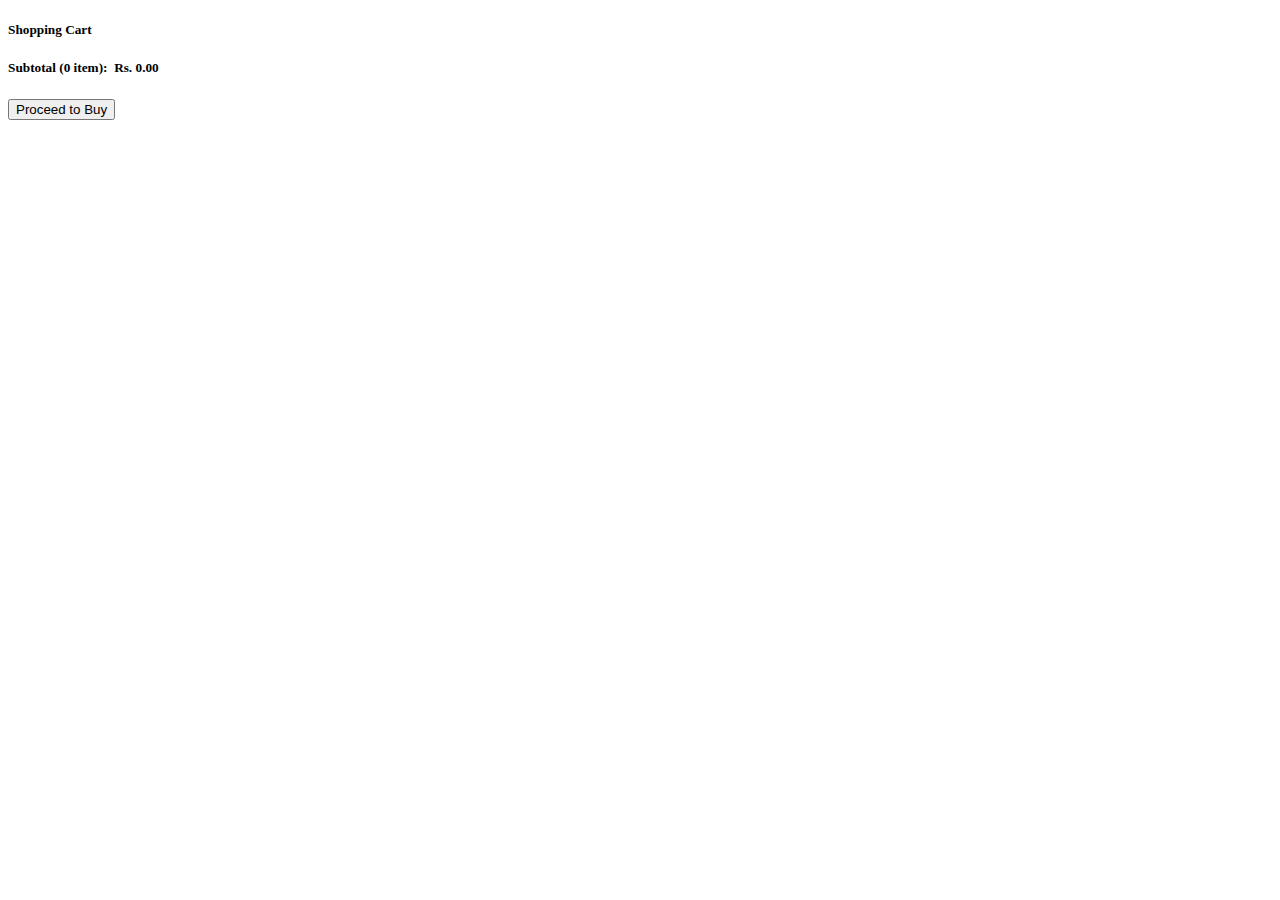
<file: Ecom/HTML Template/index.html>
<!DOCTYPE html>
<html lang="en">
<head>
    <meta charset="UTF-8">
    <meta name="viewport" content="width=device-width, initial-scale=1.0">
    <title>Shopping Cart</title>
</head>
<body>
    <!-- Start of Shopping Cart Section -->
    <section id="cart" class="py-3">
        <div class="container-fluid w-75">
            <h5 class="font-baloo font-size-20">Shopping Cart</h5>
            <div id="cart-items" class="row">
                <!-- Cart items will be dynamically added here -->
            </div>
            <div id="cart-total" class="sub-total border text-center mt-2">
                <!-- Cart total will be displayed here -->
            </div>
        </div>
    </section>
    <!-- End of Shopping Cart Section -->

    <!-- Your existing HTML code for product listings can remain unchanged -->

    <script>
        // Function to display cart items
        function displayCart() {
            var cart = JSON.parse(localStorage.getItem('cart')) || [];
            var cartItemsContainer = document.getElementById('cart-items');
            var cartTotalContainer = document.getElementById('cart-total');
            cartItemsContainer.innerHTML = ''; // Clear previous content

            // Iterate over each item in the cart and display it
            cart.forEach(function(item) {
                var itemElement = document.createElement('div');
                itemElement.innerHTML = `
                    <div class="col-sm-9">
                        <div class="row border-top py-3 mt-3">
                            <div class="col-sm-2">
                                <img src="${item.image}" style="height: 120px;" alt="${item.name}" class="img-fluid">
                            </div>
                            <div class="col-sm-8">
                                <h5 class="font-baloo font-size-20">${item.name}</h5>
                                <small>by ${item.brand}</small>
                                <div class="qty d-flex pt-2">
                                    <div class="d-flex font-rale w-25">
                                        <button onclick="decreaseQuantity('${item.id}')" class="qty-down border bg-light"><i class="fas fa-angle-down"></i></button>
                                        <input type="text" class="qty_input border px-2 w-100 bg-light" disabled value="${item.quantity}" placeholder="${item.quantity}">
                                        <button onclick="increaseQuantity('${item.id}')" class="qty-up border bg-light"><i class="fas fa-angle-up"></i></button>
                                    </div>
                                    <button onclick="removeFromCart('${item.id}')" class="btn font-baloo text-danger px-3 border-right">Delete</button>
                                    <button class="btn font-baloo text-danger">Save for Later</button>
                                </div>
                            </div>
                            <div class="col-sm-2 text-right">
                                <div class="font-size-20 text-danger font-baloo">
                                    <span class="product_price">Rs. ${item.price}</span>
                                </div>
                            </div>
                        </div>
                    </div>
                `;
                cartItemsContainer.appendChild(itemElement);
            });

            // Calculate and display cart total
            var total = calculateCartTotal(cart);
            cartTotalContainer.innerHTML = `
                <div class="border-top py-4">
                    <h5 class="font-baloo font-size-20">Subtotal (${cart.length} item):&nbsp; <span class="text-danger">Rs. <span class="text-danger">${total}</span> </span> </h5>
                    <button type="submit" class="btn btn-warning mt-3">Proceed to Buy</button>
                </div>
            `;
        }

        // Function to calculate the total price of the cart
        function calculateCartTotal(cart) {
            var total = 0;
            cart.forEach(function(item) {
                total += item.price * item.quantity;
            });
            return total.toFixed(2); // Return total with 2 decimal places
        }

        // Function to add a product to the cart
        function addToCart(id, name, price, image, brand) {
            var cart = JSON.parse(localStorage.getItem('cart')) || [];
            var existingItem = cart.find(item => item.id === id);

            if (existingItem) {
                existingItem.quantity++;
            } else {
                cart.push({ id: id, name: name, price: price, image: image, brand: brand, quantity: 1 });
            }

            localStorage.setItem('cart', JSON.stringify(cart));
            displayCart(); // Update cart display
        }

        // Function to remove a product from the cart
        function removeFromCart(id) {
            var cart = JSON.parse(localStorage.getItem('cart')) || [];
            var updatedCart = cart.filter(item => item.id !== id);
            localStorage.setItem('cart', JSON.stringify(updatedCart));
            displayCart(); // Update cart display
        }

        // Function to increase the quantity of a product in the cart
        function increaseQuantity(id) {
            var cart = JSON.parse(localStorage.getItem('cart')) || [];
            var itemToUpdate = cart.find(item => item.id === id);
            if (itemToUpdate) {
                itemToUpdate.quantity++;
                localStorage.setItem('cart', JSON.stringify(cart));
                displayCart(); // Update cart display
            }
        }

        // Function to decrease the quantity of a product in the cart
        function decreaseQuantity(id) {
            var cart = JSON.parse(localStorage.getItem('cart')) || [];
            var itemToUpdate = cart.find(item => item.id === id);
            if (itemToUpdate && itemToUpdate.quantity > 1) {
                itemToUpdate.quantity--;
                localStorage.setItem('cart', JSON.stringify(cart));
                displayCart(); // Update cart display
            }
        }

        // Call displayCart() when the page loads to show cart items
        displayCart();
    </script>
</body>
</html>
</file>
